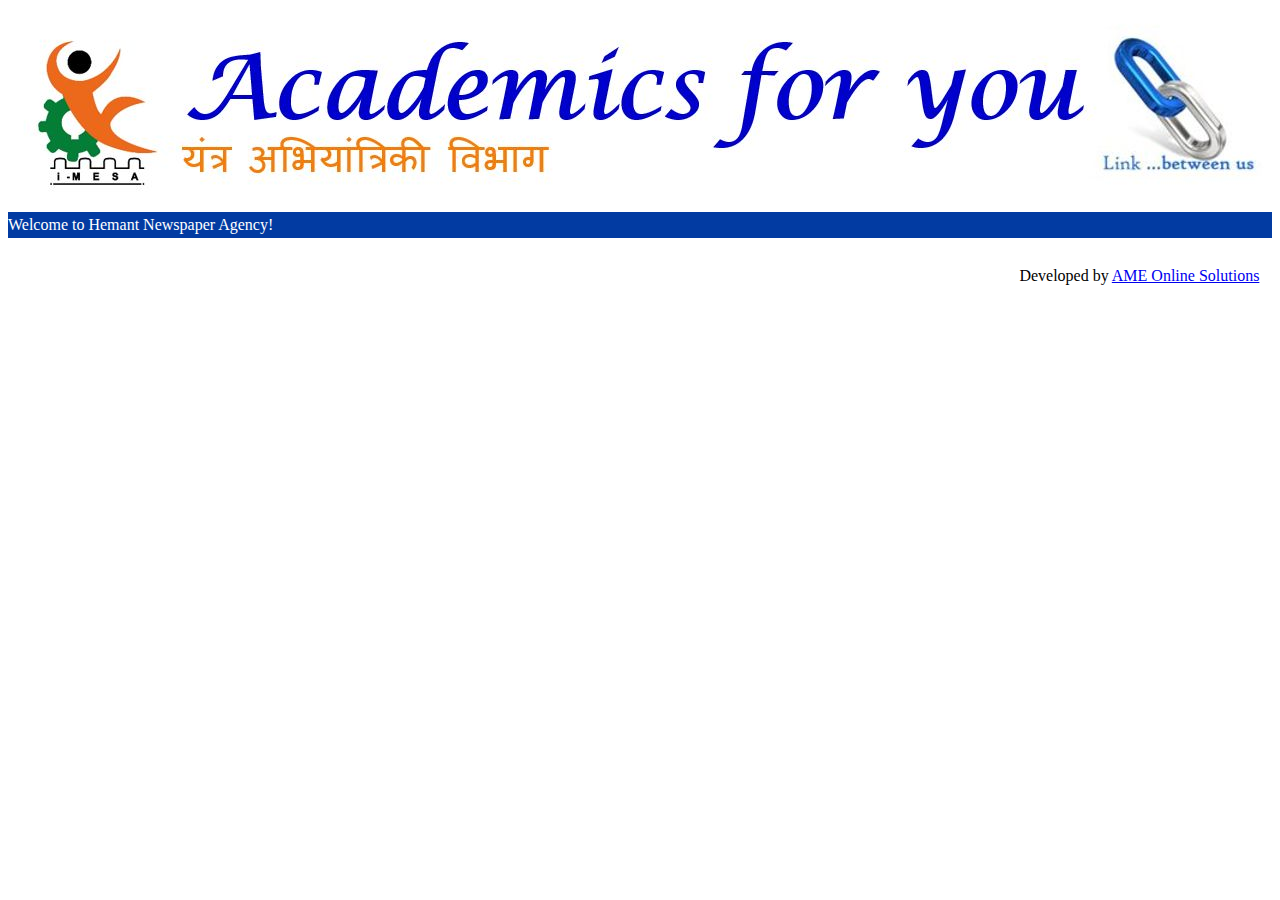
<file: index.html>
<!DOCTYPE html>
<html lang="en">
  <head>
    <meta charset="utf-8" />
    <meta name="viewport" content="width=device-width, initial-scale=1.0" />
    <title>Hemant Newspaper Agency</title>
    <link
      rel="stylesheet"
      href="https://fonts.googleapis.com/css?family=Mukta"
    />
    <link
      rel="stylesheet"
      href="https://fonts.googleapis.com/css?family=Yatra+One"
    />
    <link
      rel="stylesheet"
      href="https://fonts.googleapis.com/css?family=Modak"
    />
    <link
      rel="stylesheet"
      href="https://fonts.googleapis.com/css?family=Satisfy"
    />
    <link
      rel="stylesheet"
      href="https://fonts.googleapis.com/css?family=Archivo+Black"
    />
    <link
      rel="stylesheet"
      href="https://fonts.googleapis.com/css?family=Tangerine"
    />
    <link
      rel="stylesheet"
      href="https://fonts.googleapis.com/css?family=Anton"
    />
    <link
      rel="stylesheet"
      href="https://fonts.googleapis.com/css?family=Courgette"
    />
    <link
      rel="stylesheet"
      href="https://fonts.googleapis.com/css?family=Sacramento"
    />
    <link
      rel="stylesheet"
      href="https://fonts.googleapis.com/css?family=Alatsi"
    />
    <link
      rel="stylesheet"
      href="https://fonts.googleapis.com/css?family=Tangerine"
    />
    <link
      rel="stylesheet"
      href="https://fonts.googleapis.com/css?family=Mogra"
    />
    <link
      rel="stylesheet"
      href="https://fonts.googleapis.com/css?family=Condiment"
    />
    <link
      id="variables_css"
      rel="stylesheet"
      type="text/css"
      href="./css/variables.css"
    />
    <link
      id="layout_css"
      rel="stylesheet"
      type="text/css"
      href="https://lib.ameonlinesolutions.com/design/layout.css"
    />
    <link
      id="default_css"
      rel="stylesheet"
      type="text/css"
      href="https://lib.ameonlinesolutions.com/design/default.css"
    />
    <link
      id="nav_css"
      rel="stylesheet"
      type="text/css"
      href="https://lib.ameonlinesolutions.com/elements/nav/nav.css"
    />
    <link
      id="media_css"
      rel="stylesheet"
      type="text/css"
      href="https://lib.ameonlinesolutions.com/elements/media/media.css"
    />
    <link
      id="button_css"
      rel="stylesheet"
      type="text/css"
      href="https://lib.ameonlinesolutions.com/elements/button/button.css"
    />
    <link
      id="button_css"
      rel="stylesheet"
      type="text/css"
      href="https://lib.ameonlinesolutions.com/elements/form/form.css"
    />
    <link
      id="button_css"
      rel="stylesheet"
      type="text/css"
      href="https://lib.ameonlinesolutions.com/elements/table/table.css"
    />
    <link
      id="putins_css"
      rel="stylesheet"
      type="text/css"
      href="https://lib.ameonlinesolutions.com/utils/putins/putins.css"
    />
    <link
      id="notices_css"
      rel="stylesheet"
      type="text/css"
      href="https://lib.ameonlinesolutions.com/utils/notices/notices.css"
    />
    <link
      id="loading_css"
      rel="stylesheet"
      type="text/css"
      href="https://lib.ameonlinesolutions.com/utils/css/loading.css"
    />
    <link
      id="google_css"
      rel="stylesheet"
      type="text/css"
      href="https://lib.ameonlinesolutions.com/utils/putins/google.css"
    />
    <link
      id="plain_css"
      rel="stylesheet"
      type="text/css"
      href="https://lib.ameonlinesolutions.com/design/keyframes/plain.css"
    />
    <!-- https://lib.ameonlinesolutions.com -->
  </head>
  <body>
    <header class="cont1" style="margin: 0;">
      <img class="cont1" src="./images/logo.jpg" />
    </header>
    <main class="cont1">
      <section
        style="text-align: center;overflow: hidden;background-color: var(--main-color-2);"
        class="u1"
      >
        <span
          id="top_scroll_text"
          style="text-align: center;float: left;background-color: var(--main-color-2);color: var(--main-color);margin-top: 4px;margin-bottom: 4px;animation: move_lr 16s infinite;"
          class="cont1"
        >
          Welcome to Hemant Newspaper Agency!
        </span>
      </section>

      <section class="u1">
        <section
          class="cont cont_xs1 cont_sm1"
          style="--cont-width: 20%;"
          id="page_menus"
        >
          <nav class="nav_svg_mob">
            <ul id="contents_nav_mob"></ul>
          </nav>
          <nav class="nav_one_active_light">
            <ul id="contents_nav"></ul>
          </nav>
        </section>
        <section
          id="contents_page"
          class="cont cont_xs1 cont_sm1"
          style="--cont-width: 77%;float: right;margin-left: 3%;"
        ></section>
      </section>
    </main>

    <footer class="cont1" id="contact">
      <span style="float: right;float: right;padding-top: 1%;padding-right: 1%;"
        >Developed by
        <a href="https://www.ameonlinesolutions.com"
          >AME Online Solutions</a
        ></span
      >
    </footer>
  </body>

  <script
    src="https://lib.ameonlinesolutions.com/includes/request/request.js"
    type="text/javascript"
  ></script>
  <script
    src="https://lib.ameonlinesolutions.com/includes/request/google.js"
    type="text/javascript"
  ></script>
  <script
    src="https://lib.ameonlinesolutions.com/design/default.js"
    type="text/javascript"
  ></script>
  <script
    src="https://lib.ameonlinesolutions.com/utils/css/loading.js"
    type="text/javascript"
  ></script>
  <script
    src="https://lib.ameonlinesolutions.com/utils/putins/putins.js"
    type="text/javascript"
  ></script>
  <script
    src="https://lib.ameonlinesolutions.com/utils/notices/notices.js"
    type="text/javascript"
  ></script>
  <script
    src="https://lib.ameonlinesolutions.com/utils/putins/google.js"
    type="text/javascript"
  ></script>
  <script
    src="https://lib.ameonlinesolutions.com/elements/nav/nav.js"
    type="text/javascript"
  ></script>
  <script
    src="https://lib.ameonlinesolutions.com/elements/button/button.js"
    type="text/javascript"
  ></script>
  <script type="text/javascript">
    function hnewspaBillDetails(input_ele_id) {
      document.getElementById("contents_page").innerHTML =
        '<div class="loading_half_circle_10px"></div>';
      loading_show();
      document.getElementById("contents_page").scrollIntoView();
      request_promise(
        "https://script.google.com/macros/s/AKfycbyRf3oFSAx9P7Z0dgZPtSjswrQJzY09wXZP2VWkl2yxI2YEPjBd83uq4bfgmeoCIg5M/exec?mno=" +
          document.getElementById(input_ele_id).value
      ).then((html) => {
        document.getElementById("contents_page").innerHTML = JSON.parse(
          html.response
        ).output;
        document.getElementById("contents_page").scrollIntoView();
      });
    }

    request(
      "https://docs.google.com/document/d/e/2PACX-1vSkL6tfBBw4RITeOrNTUiGxKhXYI_upcHPRrVbV2U64DuI0kEHFJe2vxf_Y4_QkXxHSbRi3hgMszCOI/pub?embedded=true",
      "putins_make_page_from_gdoc",
      "contents_nav",
      "contents_page",
      "Home"
    );
  </script>
</html>
</file>
<file: css/variables.css>
:root
{
	--main-color: #ffffff;
	--main-color-2: #023BA2;
	--main-color-3: darkblue;
	--main-color-4: #f4f4f4;
	--background-image-src: url('/images/logo.png');
	/*--main-color-2: #044955;*/
}
</file>
